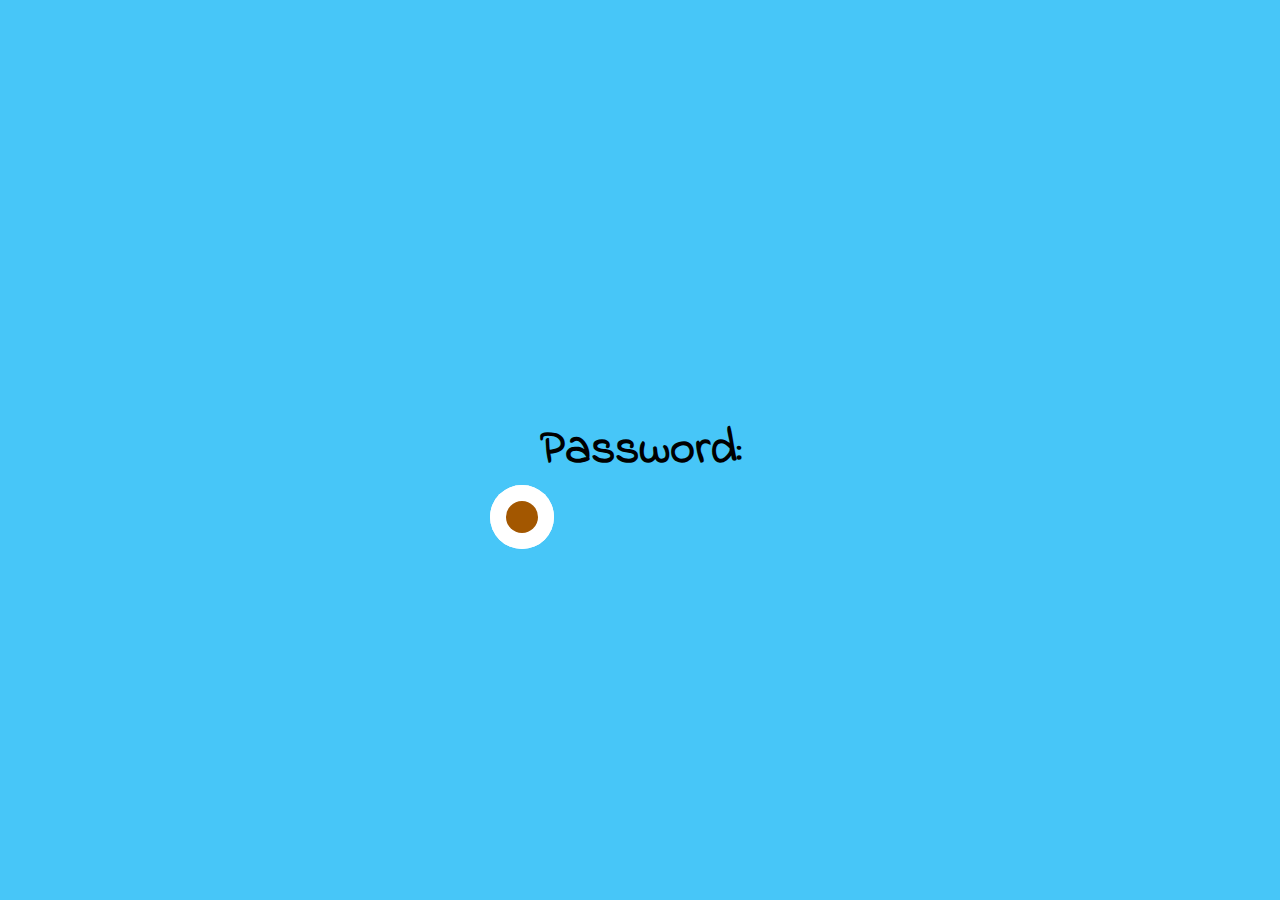
<file: index.html>
<!DOCTYPE html>
<html>
  <head>
    <meta charset="utf-8" />
    <meta http-equiv="X-UA-Compatible" content="IE=edge" />
    <title></title>
    <meta name="description" content="" />
    <meta name="viewport" content="width=device-width, initial-scale=1" />
    <link rel="stylesheet" href="./styles/lock.css" />
    <link rel="shortcut icon" type="image/jpg" href="images/favicon.png" />
    <script defer src="./scripts/lock.js"></script>
  </head>
  <body>
    <div class="lock-container">
      <h1>Password:</h1>
      <div class="search-form">
        <form>
          <input
            class="lock-input"
            type="text"
            onkeypress="return validate(event)"
          />
          <button class="lock-btn"></button>
        </form>
      </div>
    </div>
  </body>
</html>
</file>
<file: styles/lock.css>
@import url("https://fonts.googleapis.com/css2?family=Annie+Use+Your+Telescope&family=Gloria+Hallelujah&family=Indie+Flower&family=Shadows+Into+Light&display=swap");

* {
  box-sizing: border-box;
  font-family: "Indie Flower", cursive;
  margin: 0;
  padding: 0;
}

body {
  background-color: rgb(71, 198, 248);
}

h1 {
  font-size: 3em;
}

.lock-container {
  position: absolute;
  width: 100%;
  height: 100%;
  display: flex;
  flex-direction: column;
  align-items: center;
  justify-content: center;
}

.search-form {
  position: relative;
  width: 300px;
}

.search-form:before {
  content: " ";
  position: absolute;
  left: 25px;
  top: 14px;
  width: 2px;
  height: 36px;
  transform: scale(0);
  z-index: 1;
  background: rgb(71, 198, 248);
  transition: all 0.5s cubic-bezier(0.87, -0.41, 0.19, 1.44);
}

.active:before {
  transform: scale(1);
  transition-delay: 0.3s;
  animation: 0.6s cubic-bezier(0.87, -0.41, 0.19, 1.44) 0.5s infinite forwards
    focus;
}

.lock-input {
  border-radius: 36px;
  position: absolute;
  width: 64px;
  height: 64px;
  transition: all 0.5s cubic-bezier(0.87, -0.41, 0.19, 1.44);
  border: none;
  color: rgb(71, 198, 248);
  font-size: 1.5em;
}

.lock-input:focus {
  outline: none;
}

.active .lock-input {
  width: 100%;
  padding-left: 25px;
  border-radius: 36px;
}

.lock-btn {
  background: rgba(255, 255, 255, 1);
  position: absolute;
  height: 100%;
  border-radius: 50%;
  width: 64px;
  height: 64px;
  transition: all 0.5s cubic-bezier(0.87, -0.41, 0.19, 1.44);
  border: none;
}

.lock-btn:after {
  content: " ";
  position: absolute;
  width: 32px;
  height: 32px;
  left: 0;
  right: 0;
  transform: translateY(-50%);
  margin: 0 auto;
  background: rgb(163, 87, 0);
  border-radius: 50%;
}

.lock-btn:before {
  content: " ";
  position: absolute;
  width: 24px;
  height: 24px;
  left: 0;
  right: 0;
  top: 20px;
  transform: scale(0);
  transform-origin: center;
  margin: 0 auto;
  background: white;
  border-radius: 50%;
  z-index: 1;
  transition: all 0.8s ease;
}

.active .lock-btn {
  transform: translateX(260px);
}

.active .lock-btn:before {
  transform: scale(1);
}

.focus:before {
  transform: scale(0);
  animation: none;
}

@keyframes focus {
  0% {
    opacity: 0;
  }
  50% {
    opacity: 1;
  }
  100% {
    opacity: 0;
  }
}
</file>
